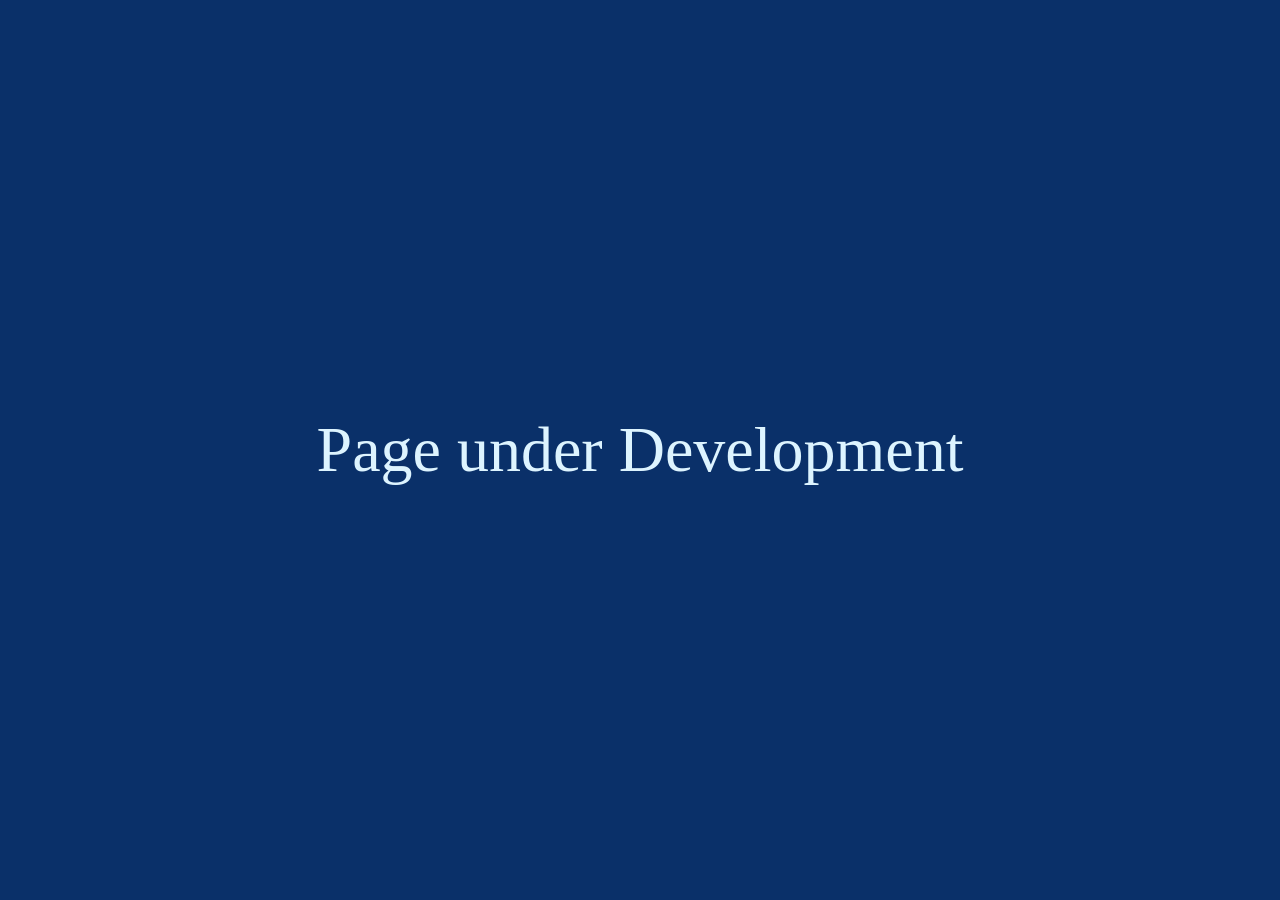
<file: index.html>
<!DOCTYPE html>
<html>
  <head>
    <meta http-equiv="content-type" content="text/html; charset=utf-8" />
    <title>Ali Elfatih</title>
    <link rel="stylesheet" href="./css/style.css" type="text/css" media="all" />
  </head>
  <body>
    <div id="header">
      <div class="headerItem">
        About Me
      </div>
            
      <div class="headerItem">
        My Work
      </div>
                
      <div class="headerItem">
        My Skills
      </div>
                
      <div class="headerItem">
        Contact Me
      </div>
                
      <div class="headerItem">
        Social Account
      </div>
                
        <!--<div class="headerItem"></div>-->
    </div>
        
    <div id="heading">
        
      <p>
        Hi I'm <strong>Ali E.A Ahmed </strong>
      </p>
      <p>I'm a Web Developer</p>
    </div>
        
    <div id="content">
            
    </div>
        
    <div id="footer">
            
    </div>
    <div class="beta">
      Page under Development
    </div>
    <script src="./js/script.js" type="text/javascript" charset="utf-8"></script>
  </body> 
</html>
</file>
<file: css/style.css>
* {
     margin:0;
     padding:0;
     box-sizing: !important border-box;
     color: var(--blue0);
 }
:root {
     --df-bg: rgb(1,0,120);
 }
body {
    min-height:100vh;
    /* background: linear-gradient(to top, var(--blue4), var(--blue5), var(--blue6));
    */background-color: var(--df-bg);*/
    
}
#header {
    display: flex;
    justify-content: center;
    align-items: center;
    max-width: 100vw;
}
.headerItem {
    padding: 10px 2%;
    max-width: min-content;
}

.headerItem:hover {
    background-color: var(--blue1);
    background-blend-mode: screen;
    color: var(--gray7);
}
/* --------- responsive design -------- */

/*------------constraction-----------*/

.beta.on {
  display: flex;
  position: fixed;
  top: 0;
  left: 0;
  font-size: 2em;
  font: mono italic var(--blue2);
  font-size: 5vw;
  background: var(--blue8);
  justify-content: center;
  align-items: center;
  min-height: 100vh;
  min-width: 100vw; 
}
</file>
